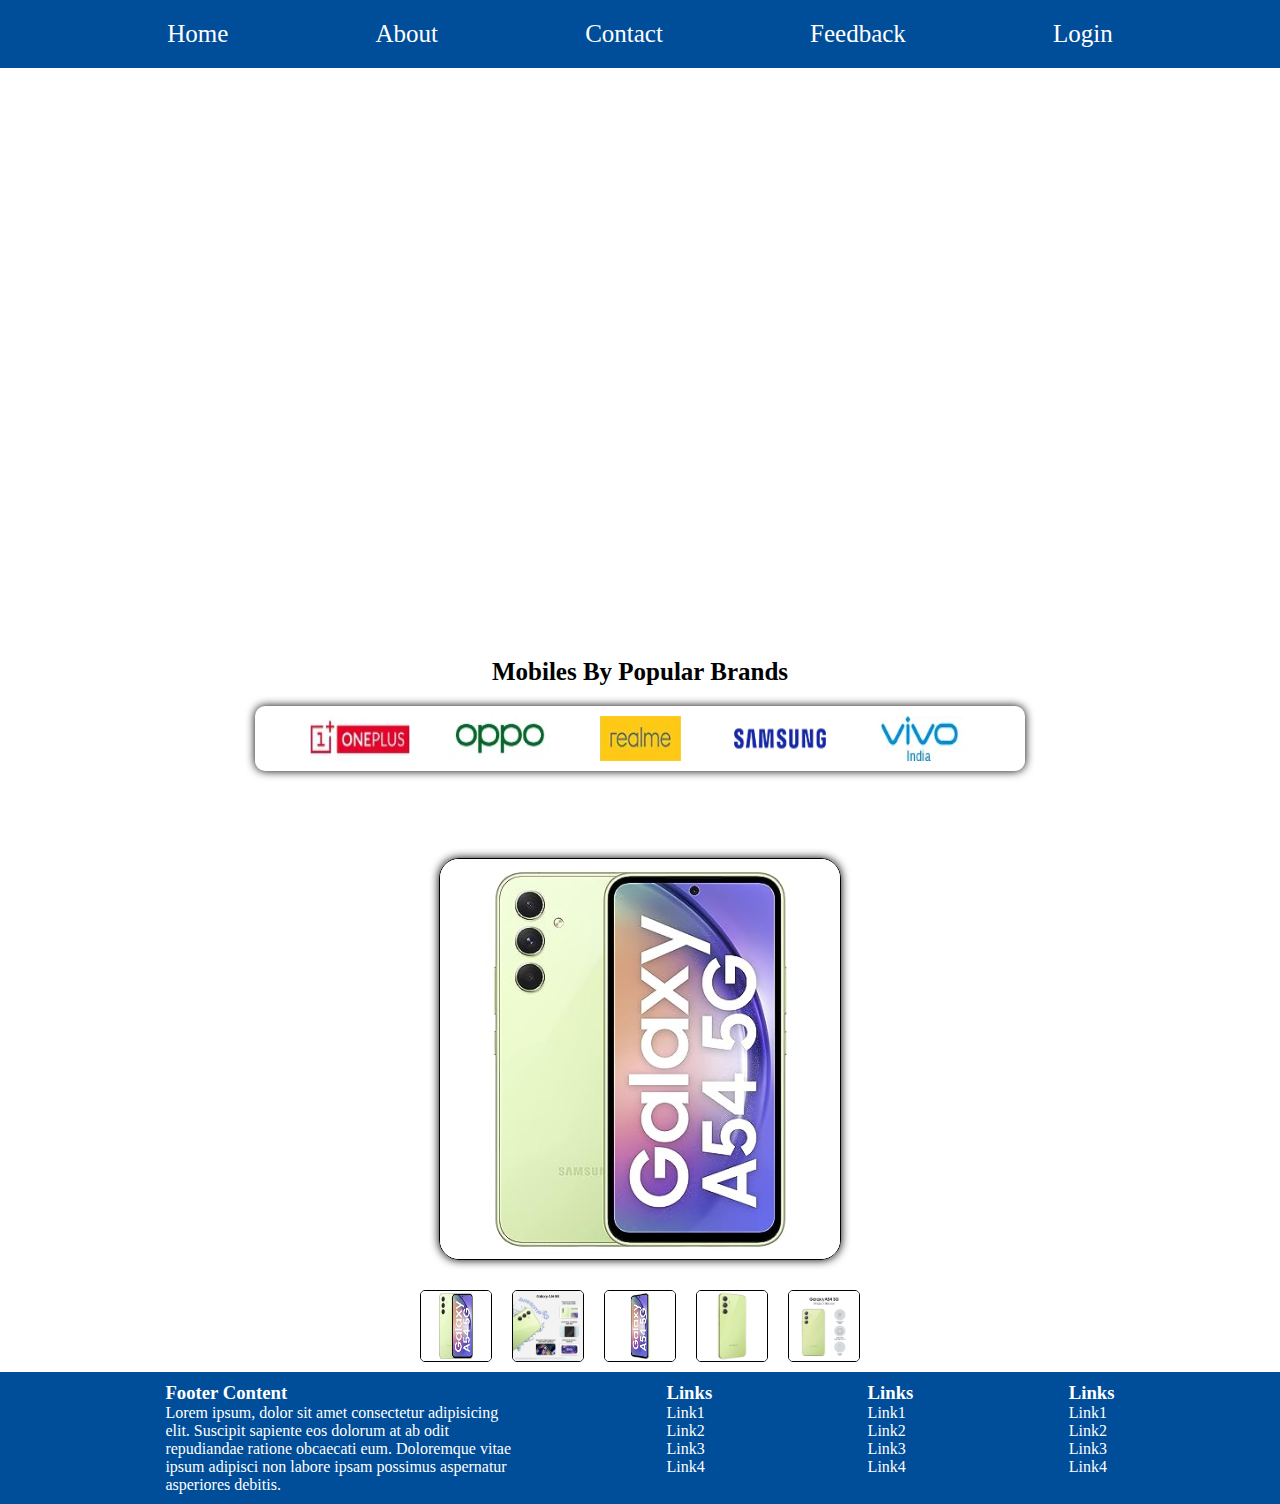
<file: index.html>
<!DOCTYPE html>
<html lang="en">

<head>
    <meta charset="UTF-8">
    <meta name="viewport" content="width=device-width, initial-scale=1.0">
    <title>TechHub Mobile Shop</title>
    <link rel="stylesheet" href="./CSS/style.css" />

</head>

<body>

    <ul class="nav" type="none">
        <li>
            <a href="./index.html">
            Home
        </a>
        </li>

        <li>
            About
        </li>
        <li>
        
            Contact
        </li>
        <li>
            <a href="./Pages/feedback.html">
                Feedback
            </a> 
        </li>
        <li>
            <a href="./Pages/login.html">
            Login
        </a>
        </li>
    </ul>

    <div class="info">
        <h1 class="heading">
            TechHub Mobile Shop
        </h1>
        <p class="content">
            Welcome to TechHub Mobile Shop! We offer the latest <br />smartphones, accessories, and gadgets at
            unbeatable prices. <br />Whether you're looking for the newest releases or <br />reliable budget options,
            our knowledgeable staff is here to <br />help you find the perfect device. Enjoy top-notch <br />customer
            service, exclusive deals, and a wide selection of <br />products. Visit TechHub today for all your mobile
            needs!
        </p>
    </div>



    <div>
        <h3 class="brands-name">
            Mobiles By Popular Brands
        </h3>
        <div class="mobile-brands">
            <img src="./img/oneplus.png" class="mobile-img" />
            <img src="./img/oppo.png" class="mobile-img" />
            <img src="./img/realme.png" class="mobile-img" />
            <img src="./img/samsung.png" class="mobile-img" />
            <img src="./img/vivo.png" class="mobile-img" />

        </div>
    </div>

    <u>
        <h2>Samsung A54 5G</h2>
    </u>
    <img src="./img/1.jpg" alt="Samsung A54 5G" id="main-product-image">
    <div class="product-images-container">
        <img src="./img/1.jpg" alt="" class="product-image" onclick="changeImage('./img/1.jpg')">
        <img src="./img/2.jpg" alt="" class="product-image" onclick="changeImage('./img/2.jpg')">
        <img src="./img/3.jpg" alt="" class="product-image" onclick="changeImage('./img/3.jpg')">
        <img src="./img/4.jpg" alt="" class="product-image" onclick="changeImage('./img/4.jpg')">
        <img src="./img/5.jpg" alt="" class="product-image" onclick="changeImage('./img/5.jpg')">

    </div>


    <div class="footer">
        <div>
            <h3>Footer Content</h3>
            <p>Lorem ipsum, dolor sit amet consectetur adipisicing <br />elit. Suscipit sapiente eos dolorum at ab odit
                <br />repudiandae ratione obcaecati eum. Doloremque vitae <br />ipsum adipisci non labore ipsam possimus
                aspernatur <br />asperiores debitis.
            </p>
        </div>
        <div>
            <h3>
                Links
            </h3>
            <div>

                <p>Link1</p>
                <p>Link2</p>
                <p>Link3</p>
                <p>Link4</p>
            </div>
        </div>

        <div>
            <h3>
                Links
            </h3>
            <div>
                <p>Link1</p>
                <p>Link2</p>
                <p>Link3</p>
                <p>Link4</p>
            </div>
        </div>

        <div>
            <h3>
                Links
            </h3>
            <div>
                <p>Link1</p>
                <p>Link2</p>
                <p>Link3</p>
                <p>Link4</p>
            </div>
        </div>

    </div>
    <script src="./JS/script.js"></script>
</body>

</html>
</file>
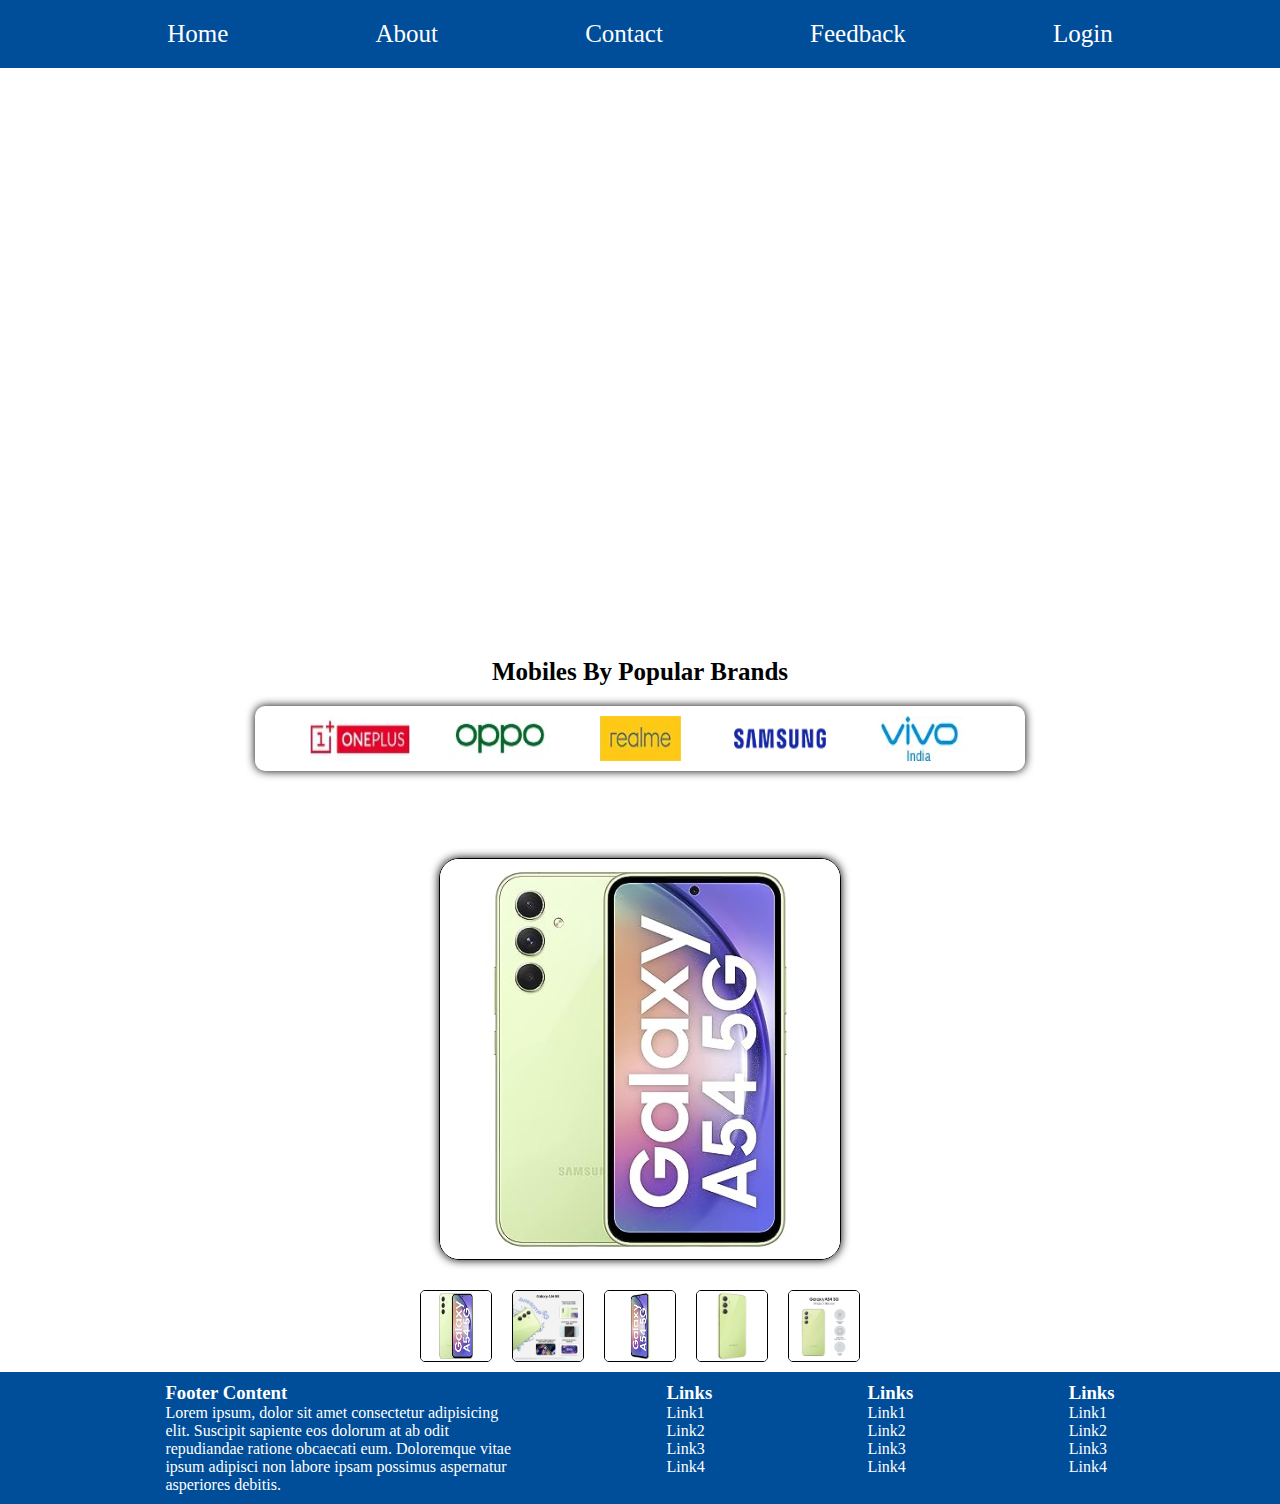
<file: Pages/index.html>
<!DOCTYPE html>
<html lang="en">

<head>
    <meta charset="UTF-8">
    <meta name="viewport" content="width=device-width, initial-scale=1.0">
    <title>TechHub Mobile Shop</title>
    <link rel="stylesheet" href="./../CSS/style.css" />

</head>

<body>

    <ul class="nav" type="none">
        <li>
            <a href="./index.html">
            Home
        </a>
        </li>

        <li>
            About
        </li>
        <li>
        
            Contact
        </li>
        <li>
            <a href="./feedback.html">
                Feedback
            </a> 
        </li>
        <li>
            <a href="./login.html">
            Login
        </a>
        </li>
    </ul>

    <div class="info">
        <h1 class="heading">
            TechHub Mobile Shop
        </h1>
        <p class="content">
            Welcome to TechHub Mobile Shop! We offer the latest <br />smartphones, accessories, and gadgets at
            unbeatable prices. <br />Whether you're looking for the newest releases or <br />reliable budget options,
            our knowledgeable staff is here to <br />help you find the perfect device. Enjoy top-notch <br />customer
            service, exclusive deals, and a wide selection of <br />products. Visit TechHub today for all your mobile
            needs!
        </p>
    </div>



    <div>
        <h3 class="brands-name">
            Mobiles By Popular Brands
        </h3>
        <div class="mobile-brands">
            <img src="./../img/oneplus.png" class="mobile-img" />
            <img src="./../img/oppo.png" class="mobile-img" />
            <img src="./../img/realme.png" class="mobile-img" />
            <img src="./../img/samsung.png" class="mobile-img" />
            <img src="./../img/vivo.png" class="mobile-img" />

        </div>
    </div>

    <u>
        <h2>Samsung A54 5G</h2>
    </u>
    <img src="./../img/1.jpg" alt="Samsung A54 5G" id="main-product-image">
    <div class="product-images-container">
        <img src="./../img/1.jpg" alt="" class="product-image" onclick="changeImage('./../img/1.jpg')">
        <img src="./../img/2.jpg" alt="" class="product-image" onclick="changeImage('./../img/2.jpg')">
        <img src="./../img/3.jpg" alt="" class="product-image" onclick="changeImage('./../img/3.jpg')">
        <img src="./../img/4.jpg" alt="" class="product-image" onclick="changeImage('./../img/4.jpg')">
        <img src="./../img/5.jpg" alt="" class="product-image" onclick="changeImage('./../img/5.jpg')">

    </div>


    <div class="footer">
        <div>
            <h3>Footer Content</h3>
            <p>Lorem ipsum, dolor sit amet consectetur adipisicing <br />elit. Suscipit sapiente eos dolorum at ab odit
                <br />repudiandae ratione obcaecati eum. Doloremque vitae <br />ipsum adipisci non labore ipsam possimus
                aspernatur <br />asperiores debitis.
            </p>
        </div>
        <div>
            <h3>
                Links
            </h3>
            <div>

                <p>Link1</p>
                <p>Link2</p>
                <p>Link3</p>
                <p>Link4</p>
            </div>
        </div>

        <div>
            <h3>
                Links
            </h3>
            <div>
                <p>Link1</p>
                <p>Link2</p>
                <p>Link3</p>
                <p>Link4</p>
            </div>
        </div>

        <div>
            <h3>
                Links
            </h3>
            <div>
                <p>Link1</p>
                <p>Link2</p>
                <p>Link3</p>
                <p>Link4</p>
            </div>
        </div>

    </div>
    <script src="./../JS/script.js"></script>
</body>

</html>
</file>
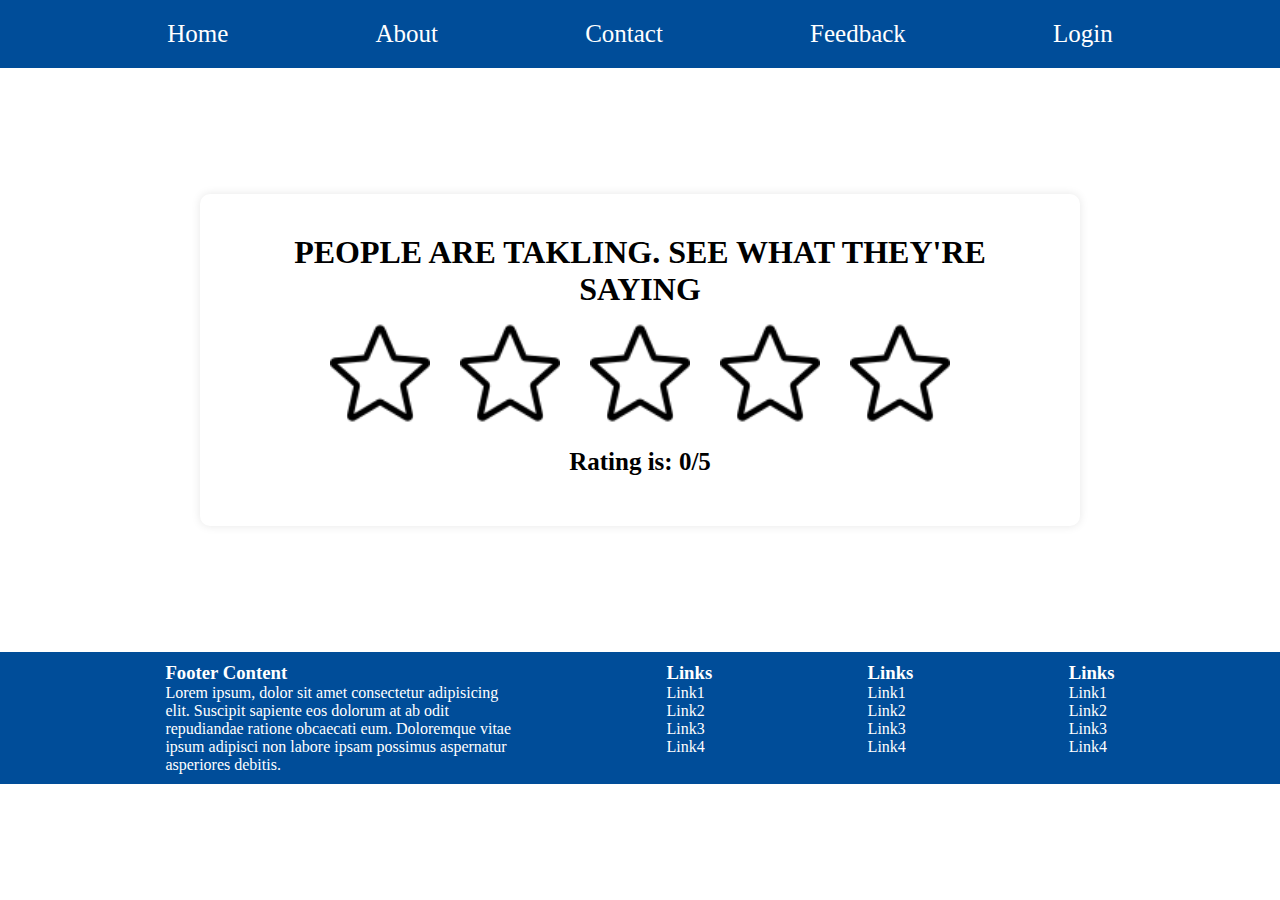
<file: Pages/feedback.html>
<!DOCTYPE html>
<html lang="en">
<head>
    <meta charset="UTF-8">
    <meta name="viewport" content="width=device-width, initial-scale=1.0">
    <title>Feedback</title>
    <link rel="stylesheet" href="./../CSS/feedback.css" />
    <link rel="stylesheet" href="./../CSS/style.css" />
</head>
<body>

    <ul class="nav" type="none">
        <li>
            <a href="./../index.html">
            Home
        </a>
        </li>

        <li>
            About
        </li>
        <li>
            Contact
        </li>
        <li>
            <a href="./../Pages/feedback.html">
                Feedback
            </a> 
        </li>
        <li>
            <a href="./../Pages/login.html">
            Login
        </a>
        </li>
    </ul>

    <div class="rating-h">
        <h1>PEOPLE ARE TAKLING. SEE WHAT THEY'RE SAYING</h1>
  
        <div class="rating">
          <img class="rating-img" id="r1" src="./../img/star.png" onclick="rating(1)" alt="">
          <img class="rating-img" id="r2" src="./../img/star.png" onclick="rating(2)" alt="">
          <img class="rating-img" id="r3" src="./../img/star.png" onclick="rating(3)" alt="">
          <img class="rating-img" id="r4" src="./../img/star.png" onclick="rating(4)" alt="">
          <img class="rating-img" id="r5" src="./../img/star.png" onclick="rating(5)" alt="">
  
        </div>
        <h3 id="rating">
          Rating is: 0/5
        </h3>
      </div>

      <div class="footer">
        <div>
            <h3>Footer Content</h3>
            <p>Lorem ipsum, dolor sit amet consectetur adipisicing <br />elit. Suscipit sapiente eos dolorum at ab odit
                <br />repudiandae ratione obcaecati eum. Doloremque vitae <br />ipsum adipisci non labore ipsam possimus
                aspernatur <br />asperiores debitis.
            </p>
        </div>
        <div>
            <h3>
                Links
            </h3>
            <div>

                <p>Link1</p>
                <p>Link2</p>
                <p>Link3</p>
                <p>Link4</p>
            </div>
        </div>

        <div>
            <h3>
                Links
            </h3>
            <div>
                <p>Link1</p>
                <p>Link2</p>
                <p>Link3</p>
                <p>Link4</p>
            </div>
        </div>

        <div>
            <h3>
                Links
            </h3>
            <div>
                <p>Link1</p>
                <p>Link2</p>
                <p>Link3</p>
                <p>Link4</p>
            </div>
        </div>

    </div>

    <script src="./../JS/script.js"></script>
    
</body>
</html>
</file>
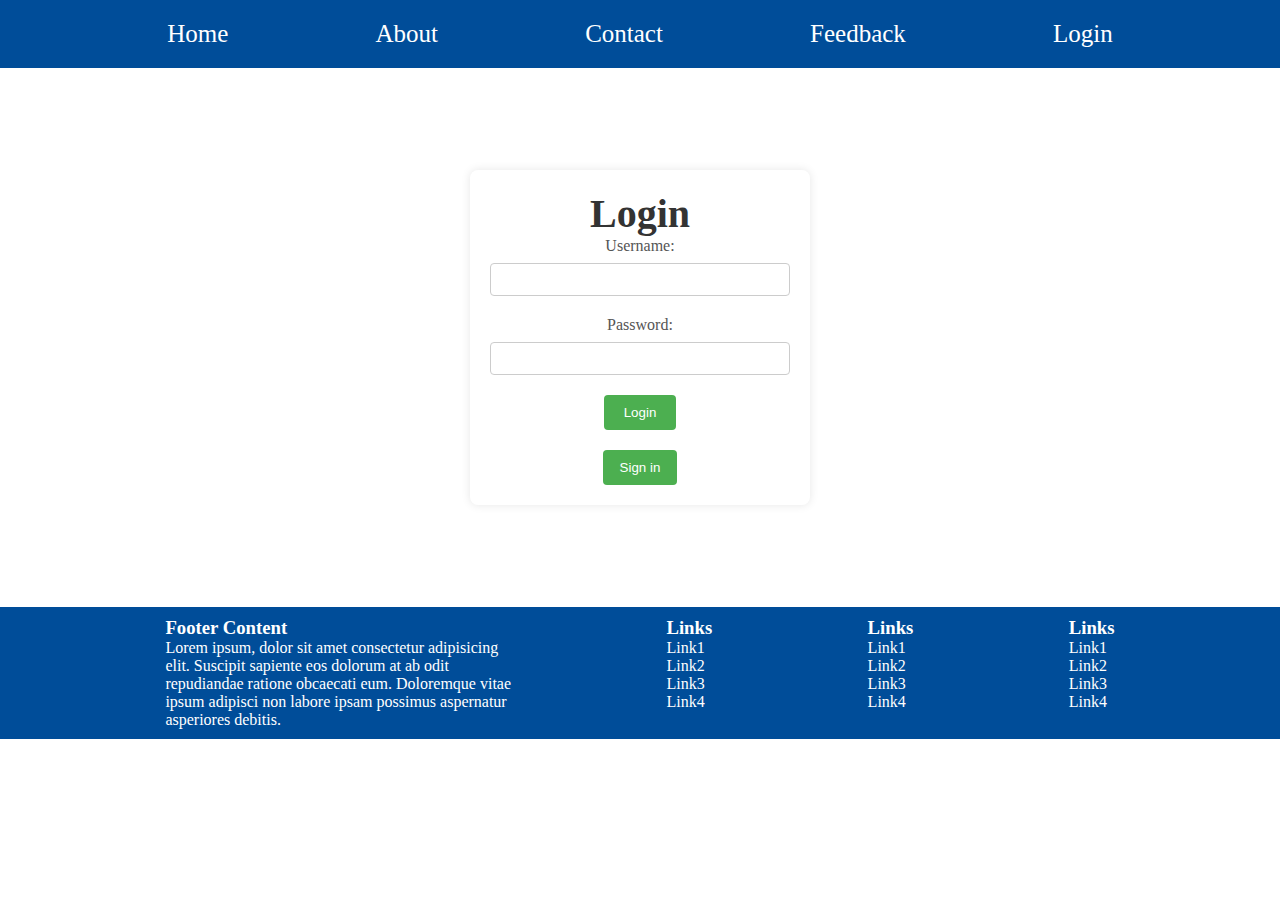
<file: Pages/login.html>
<!DOCTYPE html>
<html lang="en">

<head>
  <meta charset="UTF-8">
  <meta name="viewport" content="width=device-width, initial-scale=1.0">

  <link rel="stylesheet" href="./../CSS/login.css" />
  <link rel="stylesheet" href="./../CSS/style.css" />
  <title>Login Form</title>
</head>

<body>
    <ul class="nav" type="none">
        <li>
            <a href="./../index.html">
            Home
        </a>
        </li>

        <li>
            About
        </li>
        <li>
        
            Contact
        </li>
        <li>
            <a href="./../Pages/feedback.html">
                Feedback
            </a> 
        </li>
        <li>
            <a href="./../Pages/login.html">
            Login
        </a>
        </li>
    </ul>

  <div class="login-container">
    <h2>Login</h2>
    <form>
      <div class="form-group">
        <label for="username">Username:</label>
        <input type="text" id="username" name="username" required >
      </div>
      <div class="form-group">
        <label for="password">Password:</label>
        <input type="password" id="password" name="password" required>
      </div>
      <div class="form-group">
        <button type="submit">Login</button>
      </div>
    </form>
    <div class="form-group2">
      <a href="./signup.html" target="_blank">
      <button class="signup">Sign in</button>
    </a>
    </div>
    </div>

    
    <div class="footer">
        <div>
            <h3>Footer Content</h3>
            <p>Lorem ipsum, dolor sit amet consectetur adipisicing <br />elit. Suscipit sapiente eos dolorum at ab odit
                <br />repudiandae ratione obcaecati eum. Doloremque vitae <br />ipsum adipisci non labore ipsam possimus
                aspernatur <br />asperiores debitis.
            </p>
        </div>
        <div>
            <h3>
                Links
            </h3>
            <div>

                <p>Link1</p>
                <p>Link2</p>
                <p>Link3</p>
                <p>Link4</p>
            </div>
        </div>

        <div>
            <h3>
                Links
            </h3>
            <div>
                <p>Link1</p>
                <p>Link2</p>
                <p>Link3</p>
                <p>Link4</p>
            </div>
        </div>

        <div>
            <h3>
                Links
            </h3>
            <div>
                <p>Link1</p>
                <p>Link2</p>
                <p>Link3</p>
                <p>Link4</p>
            </div>
        </div>

    </div>

</body>

</html>
</file>
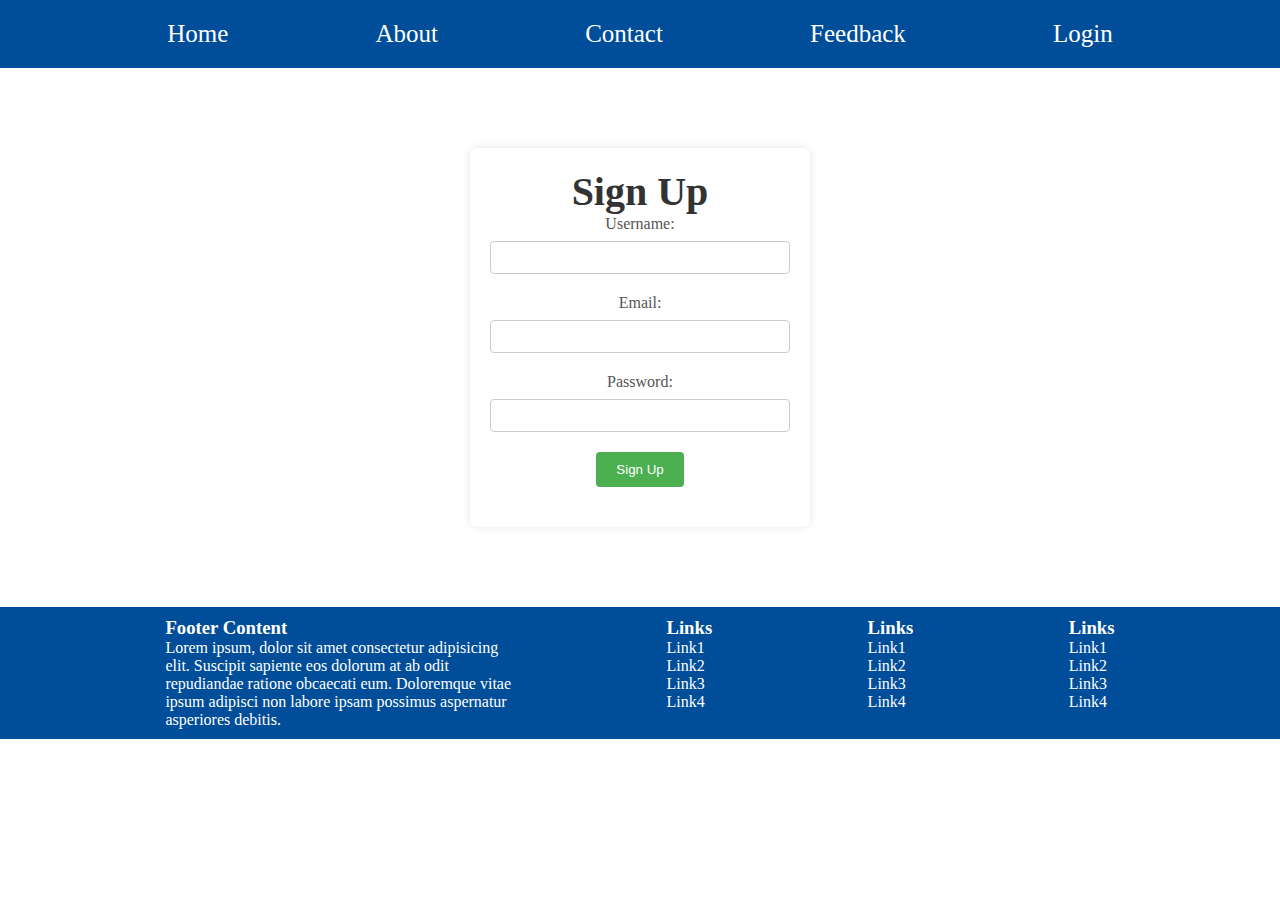
<file: Pages/signup.html>
<!DOCTYPE html>
<html lang="en">
<head>
    <meta charset="UTF-8">
    <meta name="viewport" content="width=device-width, initial-scale=1.0">
    <link rel="stylesheet" href="./../CSS/signup.css" />
    <link rel="stylesheet" href="./../CSS/style.css" />
    <title>Signup Form</title>
</head>
<body>
    <ul class="nav" type="none">
        <li>
            <a href="./../index.html">
            Home
        </a>
        </li>

        <li>
            About
        </li>
        <li>
        
            Contact
        </li>
        <li>
            <a href="./../Pages/feedback.html">
                Feedback
            </a> 
        </li>
        <li>
            <a href="./../Pages/login.html">
            Login
        </a>
        </li>
    </ul>

    <div class="signup-container">
        <h2>Sign Up</h2>
        <form>
          <div class="form-group">
            <label for="username">Username:</label>
            <input type="text" id="username" name="username" required>
          </div>
          <div class="form-group">
            <label for="email">Email:</label>
            <input type="email" id="email" name="email" required>
          </div>
          <div class="form-group">
            <label for="password">Password:</label>
            <input type="password" id="password" name="password" required>
          </div>
          <div class="form-group">
            <button type="submit">Sign Up</button>
          </div>
        </form>
      </div>

      
    <div class="footer">
        <div>
            <h3>Footer Content</h3>
            <p>Lorem ipsum, dolor sit amet consectetur adipisicing <br />elit. Suscipit sapiente eos dolorum at ab odit
                <br />repudiandae ratione obcaecati eum. Doloremque vitae <br />ipsum adipisci non labore ipsam possimus
                aspernatur <br />asperiores debitis.
            </p>
        </div>
        <div>
            <h3>
                Links
            </h3>
            <div>

                <p>Link1</p>
                <p>Link2</p>
                <p>Link3</p>
                <p>Link4</p>
            </div>
        </div>

        <div>
            <h3>
                Links
            </h3>
            <div>
                <p>Link1</p>
                <p>Link2</p>
                <p>Link3</p>
                <p>Link4</p>
            </div>
        </div>

        <div>
            <h3>
                Links
            </h3>
            <div>
                <p>Link1</p>
                <p>Link2</p>
                <p>Link3</p>
                <p>Link4</p>
            </div>
        </div>

    </div>
    
</body>
</html>
</file>
<file: CSS/style.css>
* {
    margin: 0;
    padding: 0;
    text-decoration: none;
    color: white;
}


.nav {
    display: flex;
    justify-content: space-evenly;
    background-color: #004d99;
    padding: 20px;
    font-size: 25px;
    cursor: pointer;
    align-items: center;
    
    
}


.search-bar {
    font-size: 12px;
}



.footer {
    display: flex;
    justify-content: space-evenly;
    background-color: #004d99;
    padding: 10px;
    text-decoration: none;
    color: white;
   
    
}

.link {
    text-decoration: none;

}

h2 {
    font-size: 40px;
    text-align: center;

}

.main-img {
    width: 100%;
    height: 500px;
    margin: 10px 0;

}

.brands-name {
    text-align: center;
    margin: 0;
    padding: 0;
    font-size: 25px;
    color: black;
}

.mobile-brands {
    box-shadow: 0 0 1px 1px white;
    border-radius: 10px;
    margin: 20px auto;
    width: 750px;
    padding: 10px;
    align-items: center;
    display: flex;
    align-items: center;
    justify-content: center;
    box-shadow: 0px 0px 10px 0px rgba(0, 0, 0, 1.0);

}



.mobile-img {
    width: 100px;
    height: 45px;
    margin: 0 20px;

}

#main-product-image {
    width: 400px;
    height: 400px;
    object-fit: cover;
    border: 1px solid black;
    border-radius: 20px;
    box-shadow: 0px 0px 10px 0px rgba(0, 0, 0, 1.0);
    display: block;
    margin: 20px auto;
}

.product-images-container {
    display: flex;
    justify-content: center;
}


.product-image {
    height: 70px;
    width: 70px;
    border: 1px solid black;
    border-radius: 5px;
    margin: 10px;
    cursor: pointer;
}

.info {
    background-image: url("https://wallpaperaccess.com/full/4570700.jpg");
    background-repeat: no-repeat;
    height: 500px;
    background-size: cover;
    color: whitesmoke;
    object-fit: cover;
    padding-bottom: 0;
    padding-top: 90px;

}

.heading {
    margin-left: 50px;
    margin-bottom: 5px;
    
}

.content {
    font-size: 25px;
    margin-left: 50px;
}
</file>
<file: CSS/feedback.css>
.rating-h {
    margin: 126px auto;
    padding: 40px;
    text-align: center;
    display: flex;
    flex-direction: column;
    justify-content: center;
    align-items: center;
    width: 800px;
    border-radius: 10px;
    box-shadow: 0 0 10px rgba(0, 0, 0, 0.1);

}

h1 {
    color: black;
}

.rating {
    display: flex;

}

.rating-img {
    height: 100px;
    padding: 15px;
    cursor: pointer;
}

#rating {
    padding: 10px;
    font-size: 25px;
    color: black;
}
</file>
<file: CSS/login.css>
.login-container {
    background-color: #fff;
    padding: 20px;
    border-radius: 8px;
    box-shadow: 0 0 10px rgba(0, 0, 0, 0.1);
    width: 300px;
    text-align: center;
    margin: 102px auto;
  }

  .login-container h2 {
    color: #333;
  }

  .form-group {
    margin-bottom: 20px;
  }

  .form-group label {
    display: block;
    margin-bottom: 8px;
    color: #555;
  }

  .form-group input {
    width: 100%;
    padding: 8px;
    box-sizing: border-box;
    border: 1px solid #ccc;
    border-radius: 4px;
  }

  .form-group button {
    background-color: #4caf50;
    color: #fff;
    padding: 10px 20px;
    border: none;
    border-radius: 4px;
    cursor: pointer;
  }

  .form-group button:hover {
    background-color: #45a049;
  }

  .form-group2 button {
    background-color: #4caf50;
    color: #fff;
    padding: 10px 16.5px;
    border: none;
    border-radius: 4px;
    cursor: pointer;
  }
</file>
<file: CSS/signup.css>
.signup-container {
    background-color: #fff;
    padding: 20px;
    border-radius: 8px;
    box-shadow: 0 0 10px rgba(0, 0, 0, 0.1);
    width: 300px;
    text-align: center;
    margin: 80px auto;
  }

  .signup-container h2 {
    color: #333;
  }

  .form-group {
    margin-bottom: 20px;
  }
  .form-group label {
    display: block;
    margin-bottom: 8px;
    color: #555;
  }

  .form-group input {
    width: 100%;
    padding: 8px;
    box-sizing: border-box;
    border: 1px solid #ccc;
    border-radius: 4px;
  }

  .form-group button {
    background-color: #4caf50;
    color: #fff;
    padding: 10px 20px;
    border: none;
    border-radius: 4px;
    cursor: pointer;
  }

  .form-group button:hover {
    background-color: #45a049;
  }
</file>
